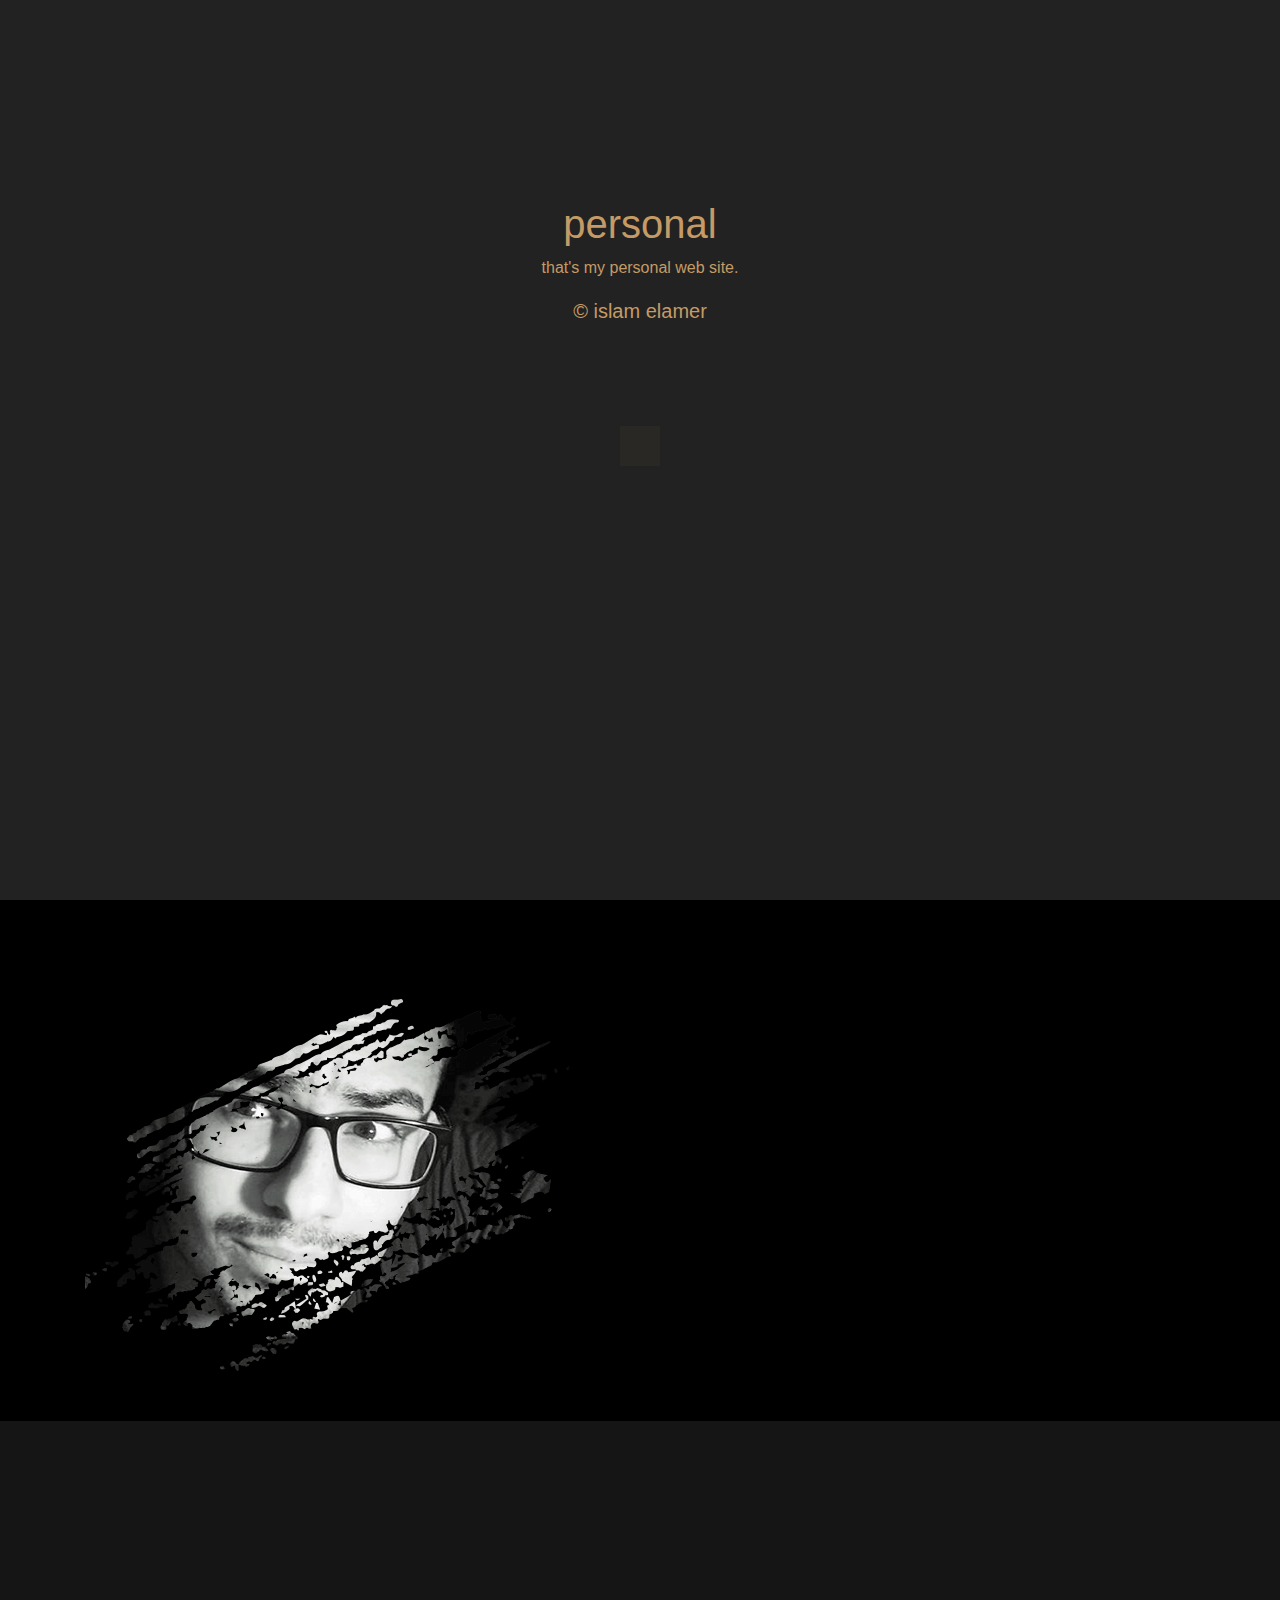
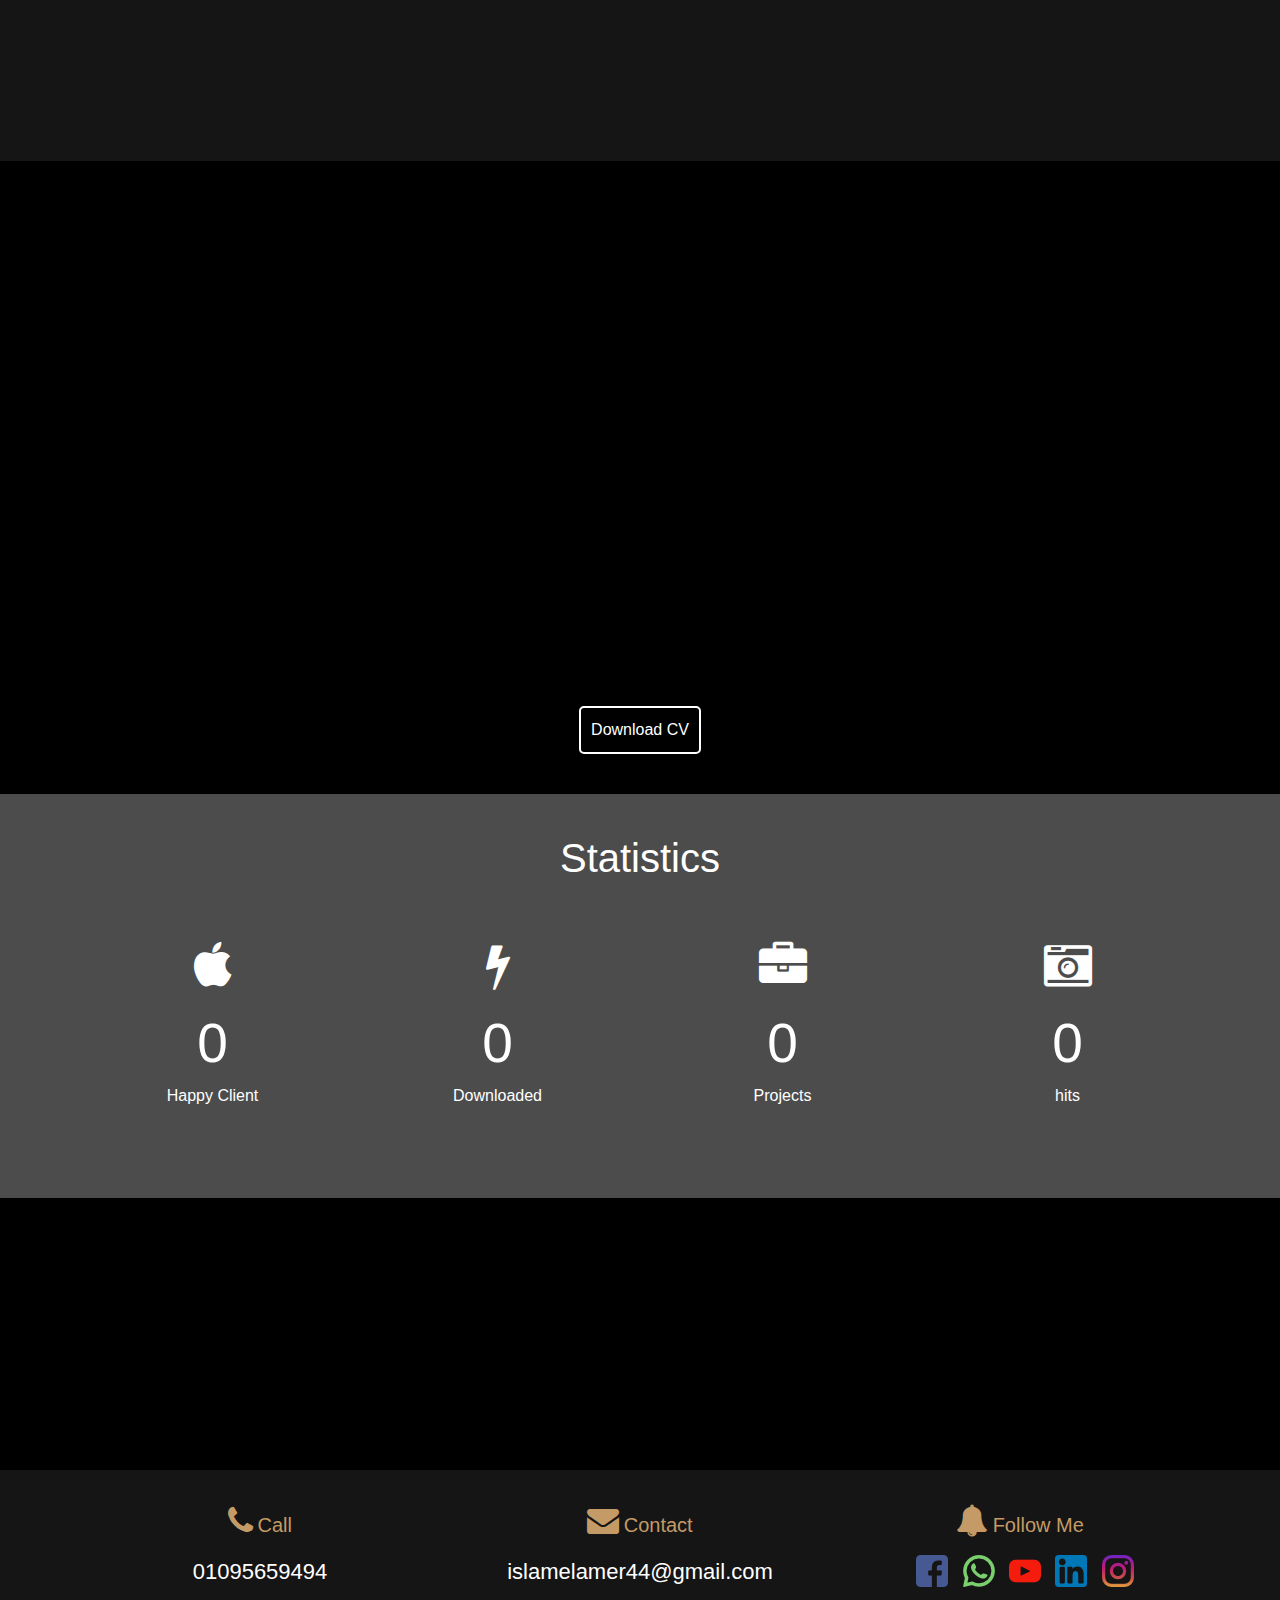
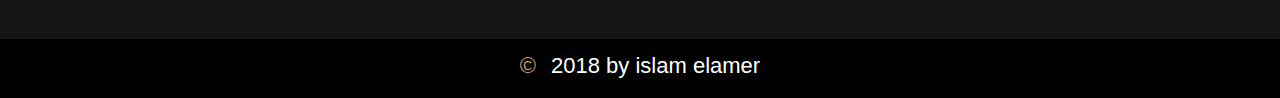
<file: index.html>
<!DOCTYPE html>
<html>

<head> 

    
    <meta charset="utf-8">
    
<!--    meta view port-->
    <meta name="viewport" content="width=device-width, initial-scale=1, shrink-to-fit=no">
    
    
     <title> islamelamer </title>
    
    
    <link rel="stylesheet" href="css/bootstrap.min.css">
    <link rel="stylesheet" href="css/font-awesome.min.css">
    
    
     <link rel="stylesheet" href="css/animate.css">   <!--animate-->
    
    <link rel="stylesheet" href="css/style.css">
    
    
    
    
    
    
   
    
    

 </head>

<body>
    
<!--     بسم الله-->
   


<!--start navbar-->
    
    <div class="nav-bar">
        
        
        
        
        
        <div class="container">
            
            <div class="row">
                
                
                
                
                
                
                
                          
                                
                                
                                
                                
                                

                                                                <div class="brand col-lg-3 text-center text-md-left">

                                                    <div class="logo ">
                                                        islam elamer


                                                        </div>

                                                        <p class="sub-logo hidden-xs ">Graphic & web designer</p>

                                                            </div>







                                                        <div class=" menu col-lg-9 text-center text-md-right">



                                                            <ul class="list-unstyled">
                                                               
                                                                <li ><a class="active" href="#home">home</a></li>
                                                                <li><a href="#about">about</a></li>
                                                                <li><a href="#skills">skills</a></li>
                                                                <li><a href="#contact">contact.</a></li>
                                                              
                                                            </ul>








                                                        </div>
                
                
                
                
                            
                
                
                
                    
                    
                    
                    
                    

                                
             
            
            
            </div>
        
        
           
        
        
        </div>
    
    
    
    
    
    
    
    
    </div>
    
    
    
    
    
    
    
<!--    end nav bar-->
    
    
    
    
    
    
<!--    start header-->
    
    
    
    
    
    <div class="header" id="home">
        
        
        
            <div id="main-slider" class="carousel slide" data-ride="carousel">
                 

                         
                     <ol class="carousel-indicators">
                                <li data-target="#main-slider" data-slide-to="0" class="active"></li>
                                <li data-target="#main-slider" data-slide-to="1"></li>
                                <li data-target="#main-slider" data-slide-to="2"></li>
                              </ol>


                              <div class="carousel-inner">
                                  
                                  
                                 
                                      
                                      <div class="overlay"> </div>
                                      
                                      
                                      <div class="intro">
                                          
                                          
                                          

                                                               <h1 class="wow bounceInLeft"> 
                                                                 <span >Hello,</span> <br> 
                                                                   
                                                                   <span>i'm</span>  a Graphic and  
                                                                    web designer
                                                                   
                                                                   
                                                            </h1>

                                      
                                      
                                      
                                      
                                      
                                      
                                      </div>
                                  
                                  
                                  
                                  
                                  
                                  
                                  
                                  
                                  
                                  


                                    <div class="carousel-item active slide1">
<!--                                      <img class="d-block w-100" src="images/slider/1.jpg" alt="First slide">-->
                                    </div>

                                    <div class="carousel-item slide2">
<!--                                      <img class="d-block w-100" src="images/slider/2.jpg" alt="Second slide">-->
                                    </div>

                                    <div class="carousel-item slide3">
<!--                                      <img class="d-block w-100" src="images/slider/3.jpg" alt="Third slide">-->
                                    </div>


                              </div>
                
                
                
                
                 
                </div>
        
        
    
    
    
    
    
    
    </div>
    
    
    
    
    
    
    <!--    end header-->
    
    
    
    
    
<!--    start about-->
    
    
    
    
    <section class="about" id="about">
        
        
        
        <div class="container">
            
            <div class="row">
                
                
                <div class=" col-lg-6 ">
                    
                        
                        <div  class="square wow shake"  data-wow-offset="280"><img src="images/square.png" > </div>
                    
                        <div class="personal-img">
                            
                            
                            
                           
                            
                            
                            <img src="images/personal-img.png"  >
                    
                    
                    
                    
                        </div>
                
                
                
                
                
                </div>
                
                <div class="col-lg-6">
                    
                    
                    
                    <div class="about-text wow bounceInRight " data-wow-offset="280">
                            
                            
                            <div class="h1 ">I am  Islam Elamer..</div>
                        
                            <p class="lead"> We’re full service which means we’ve got you covered on design and content right through to digital.</p>
                        
                             <p class="lead"> You’ll form a lasting relationship with us, collaboration is central to everything we do</p>
                        
                        
                                <p class="lead"> We’ll push you out of your comfort zone from time-to-time.</p>
                    
                    
                    
                    
                        </div>
                
                
                
                
                
                
                
                </div>
                
                
                
              
            
            
            
            </div>
        
        
        
        </div>
    
    
    
    </section>
    
    
    
    
    <!--    end about-->
    
    
<!--    start education-->
    
    
    
    
    <section class="education">
        
        
        
       
            
            
            
        <div class="container">
            
            
            
            <div class="row">
                
                
                
                <div class="col-lg-6 ">
                    
                    
                    <div class="edu wow bounceInLeft "  data-wow-offset="320">
                        
                        
                        <i class="fa fa-address-card fa-2x"></i>
                        
                        <div class="h1">Education</div>
                        
                                <p> Bachelor’s degree of  Commerce. 
                                        Management Information 
                                        System Department, Faculty of Commerce, 
                                        Alexandria University, Alexandria, 
                                        Egypt (2013-2016). </p>

                    
                    
                    
                    
                    
                    </div>
                
                
                
                
                
                </div>
                
                
                
                <div class="col-lg-6 ">
                    
                    
                    <div class="exp wow bounceInRight "  data-wow-offset="280">
                    
                    
                        
                         
                        <i class="fa fa-archive fa-2x"></i>
                        
                        <div class="h1">Experience</div>
                        
                                <p>graphic designer</p>
                                 <p>Computer maintenance (software and hardware) </p>
                    
                    
                    
                    </div>
                
                
                
                
                
                </div>
            
            
            
            
            
            
            
            
            </div>
        
        
        
        
        </div>
            
            
            
   
    
    
    
    
    
    
    
    
    </section>
    
    
    <!--    end education-->
    
    
    
    
    
<!--    start skills-->
    
    
    
    
    <section class="skills" id="skills">
        
        
        
        <div class="container">
            
            <div class="row">
                
                
                
                <div class="col-md-6">
                    
                    
                    <div class="graphics wow fadeInDown"  data-wow-offset="340">
                        
                        <i class="fa fa-paint-brush fa-2x"></i>
                        
                        <div class="h1">Graphics</div>
                        
                        
                        
                                <div class="pro">
                                    
                                                    <p>Ps</p>

                                                    <div class="progress">


                                                     <div class="progress-bar  progress-bar-success " data-value="90%"   >


                                                          90%

                                                      </div>


                                                      </div>
                        
                        
                               </div>
                        
                        
                        
                        
                                <div class="pro">
                                    
                                                    <p>illustrator</p>

                                                    <div class="progress">


                                                     <div class="progress-bar progress-bar-success "  data-value="65%" >


                                                          65%

                                                      </div>


                                                      </div>
                        
                        
                               </div>
                        
                        
                        
                                <div class="pro">
                                    
                                                    <p>Lightroom</p>

                                                    <div class="progress">


                                                     <div class="progress-bar progress-bar-success "  data-value="60%" >


                                                          60%

                                                      </div>


                                                      </div>
                        
                        
                               </div>
                        
                        
                                <div class="pro">
                                    
                                                    <p>Premiere</p>

                                                    <div class="progress">


                                                     <div class="progress-bar progress-bar-success "  data-value="55%" >


                                                          55%

                                                      </div>


                                                      </div>
                        
                        
                               </div>
                        
                        
                                <div class="pro">
                                    
                                                    <p>Aftereffect</p>

                                                    <div class="progress">


                                                     <div class="progress-bar progress-bar-success "  data-value="55%" >


                                                          55%

                                                      </div>


                                                      </div>
                        
                        
                               </div>
                        
                    
                    
                    
                    
                    
                    </div>
                    
                
                
            
                
                
                
                
                </div>
                
                
                
                
                 <div class="col-md-6">
                    
                    
                    <div class="web wow fadeInDown" data-wow-offset="340">
                        
                        <i class="fa fa-newspaper-o fa-2x"></i>
                        
                        <div class="h1">Web</div>
                        
                        
                        
                                <div class="pro">
                                    
                                                    <p>Html</p>

                                                    <div class="progress">


                                                     <div class="progress-bar progress-bar-success "  data-value="90%" >


                                                          90%

                                                      </div>


                                                      </div>
                        
                        
                               </div>
                        
                        
                        
                        
                                <div class="pro">
                                    
                                                    <p>Css</p>

                                                    <div class="progress">


                                                     <div class="progress-bar progress-bar-success "  data-value="90%" >


                                                          90%

                                                      </div>


                                                      </div>
                        
                        
                               </div>
                        
                        
                        
                                <div class="pro">
                                    
                                                    <p>BootStrap</p>

                                                    <div class="progress">


                                                     <div class="progress-bar progress-bar-success "  data-value="85%" >


                                                          85%

                                                      </div>


                                                      </div>
                        
                        
                               </div>
                        
                        
                                <div class="pro">
                                    
                                                    <p>Java Script</p>

                                                    <div class="progress">


                                                     <div class="progress-bar progress-bar-success "  data-value="50%" >


                                                          50%

                                                      </div>


                                                      </div>
                        
                        
                               </div>
						
						
						
								 <div class="pro">
                                    
                                                    <p>Java Script/DOM</p>

                                                    <div class="progress">


                                                     <div class="progress-bar progress-bar-success  "  data-value="30%" >


                                                          30% in progress

                                                      </div>


                                                      </div>
                        
                        
                               </div>
						
						
                        
                        
                        
                                <div class="pro">
                                    
                                                    <p>JQuery</p>

                                                    <div class="progress">


                                                     <div class="progress-bar progress-bar-success "  data-value="70%" >


                                                          70%

                                                      </div>


                                                      </div>
                        
                        
                               </div>
                        
                        
                                <div class="pro">
                                    
                                                    <p>Sass</p>

                                                    <div class="progress">


                                                     <div class="progress-bar progress-bar-success "  data-value="65%" >


                                                          65%

                                                      </div>


                                                      </div>
                        
                        
                               </div>
                        
                    
                    
                    
                    
                    
                    </div>
                     
                     
                     
                             
                     
                     
                     
                  
                    
                
                
            
                
                
                
                
                </div>
                
                
                
                
                
                
                
                    
                   
                
                
                
                  <div class="my-cv">
                     
                    
                                 <a href="images/islam%20cv.pdf" download>Download <span>CV</span></a>
                    
                    
                    </div>
                    
                
                
                
                
             
                
                
                
                
                
                
            
            
            
            
            </div>
        
        
     
        </div>
    
    
    
    
    
    
   </section>
    
    
    
    
    
    <!--    end skills-->
    
    
    
    
    
<!--     start statistics -->
    
    
    
    
    <div class="statistics text-center">
        
        
        
        <div class="overlay">
            
            
            <div class="h1" >Statistics</div>
            
             
        
        <div class="container">
            
            
            
           
            
            
            
            <div class="row">
                
                
                
                
                <div class="col-md-3 col-sm-6 ">
                    
                    
                    <div class="box">
                        
                        
                        <i class="fa fa-apple fa-3x"></i>
                        
                        <h2 class="timer" data-from="0" data-to="2000" data-speed="50000">0</h2>
                        
                        <p>Happy Client</p>
                
                    
                    </div>
                
            
                </div>
                
                
                
                
                 <div class="col-md-3 col-sm-6  ">
                    
                    
                    <div class="box">
                        
                        
                        <i class="fa fa-bolt fa-3x"></i>
                        
                        <h2 class="timer" data-from="0" data-to="1200" data-speed="50000">0</h2>
                        
                        <p>Downloaded</p>
                
                    
                    </div>
                
            
                
                
                
                </div>
                
                
                
                
                 <div class="col-md-3 col-sm-6  ">
                    
                    
                    <div class="box">
                        
                        
                        <i class="fa fa-briefcase fa-3x"></i>
                        
                        <h2 class="timer" data-from="0" data-to="1100" data-speed="50000">0</h2>
                        
                        <p>Projects</p>
                
                    
                    </div>
                
            
                
                
                
                </div>
                
                
                
                
                 <div class="col-md-3 col-sm-6 ">
                    
                    
                    <div class="box">
                        
                        
                        <i class="fa fa-camera-retro fa-3x"></i>
                        
                        <h2 class="timer" data-from="0" data-to="2000" data-speed="50000">0</h2>
                        
                        <p>hits</p>
                
                    
                    </div>
                
            
                
                
                
                </div>
                
                
                
                
               
            
            </div>
        
        
        
        
        </div>
        
        
        
        
        
    </div>
    
    
    
    
    
    
    
    
    </div>
    
    
    
    
    <!--     end statistics -->
    
    
    
    
    
    
<!--    start contact-->
    
    
    
    
    <div class="contact" id="contact">
        
        <div class="container">
            
            
            
            
            <form >
                
            <div class="row">
                
                
                
                
             
                    
                    
                
                
                    <div class="col-lg-6 wow bounceInLeft" data-wow-offset="300">





                        <div class="form-group"> <input type="text" class="form-control input-lg" placeholder="user namer" ></div>
                        <div class="form-group"> <input type="text" class="form-control input-lg" placeholder="Email" ></div>
                        <div class="form-group"> <input type="text" class="form-control input-lg" placeholder="Cell Phone" ></div>



                    </div>
                
                    <div class="col-lg-6 wow bounceInRight" data-wow-offset="300">
                        
                        <div class="form-group"><textarea class="form-control input-lg" placeholder="your message" ></textarea></div>
                        
                        <button type="button" class="btn btn-danger btn-block ">Contact Us</button>
                        
                        
                        
                      
                
                    </div>
                
                
            </div>
        
         </form>
        
        
        
        </div>
    
    
    
    </div>
    
    
    
    
    
    <!--    end contact-->
    
    
    
    
<!--    footer-->
    
    
    
    
    <div class="footer text-center">
        
        <div class="container">
            <div class="row"> 
                
                
                
                <div class="col-md-4 ">
                    
                 
                    <i class="fa fa-phone fa-2x "></i>
                    
                    <span class="h1">Call</span>
                    <p>01095659494</p>
                
                
                </div>
                
                
                
                 <div class="col-md-4">
                    
                 
                    <i class="fa fa-envelope fa-2x "></i>
                    
                    <span class="h1">Contact</span>
                    <p>islamelamer44@gmail.com</p>
                
                
                </div>
            
                
                
                 <div class="col-md-4">
                    
                 
                    <i class="fa fa-bell fa-2x"></i>
                    
                    <span class="h1">Follow Me</span>
                     
                     <div class="social-links">
                         
                         
                         
                         
                         <ul class="list-unstyled ">
                             
                             <li ><a href="https://www.facebook.com/islamdesigner.elamir" target="_blank"> <img src="images/social/010-facebook.png" alt=""> </a></li>
                             <li ><a href=""> <img src="images/social/007-whatsapp.png" alt="" target="_blank"> </a></li>
                             <li><a href="https://www.youtube.com/channel/UCSzPV3vwdVFrf6FEzpP_uYw?view_as=subscriber" target="_blank"> <img src="images/social/009-youtube.png" alt=""> </a></li>
                             <li ><a href="https://www.linkedin.com/in/islam-elamer-60b119b6/" target="_blank"> <img src="images/social/006-linkedin.png" alt=""> </a></li>
                             <li ><a href="https://www.instagram.com/islam_elamer/" target="_blank"> <img src="images/social/011-instagram.png" alt=""> </a></li>
                            
                     
                     
                     
                     
                     
                     
                          </ul>
                
                     
                     
                     
                     </div>
                     
                     
                
                </div>
            
            
            
            
            
            
            
            
            </div>
        
        
        
        </div>
    
        
    
    
    </div>
    
    
    
    <!-- end   footer-->
    
    
    
    
    <div class="copy-right ">
        
        <div class="container">
            
            
            <div class="row">
                
                <div class="copy-c">
                    
                    
                   
                
                      <p> <span>&copy;</span>2018 by islam elamer</p>
                
                
                
                
                </div>
                
                
            
            
            </div>
    
        
        
        </div>
    
    
    </div>






    
<!--loading-->
    
    
    <div class="loading">
    
<h1>personal </h1>
        <p class="text-center"> that's my personal web site.
			
			
		
		</p>
        <p class="lead text-center"> &copy; islam elamer</p>
        
        
        
   <div class="sk-cube-grid">
  <div class="sk-cube sk-cube1"></div>
  <div class="sk-cube sk-cube2"></div>
  <div class="sk-cube sk-cube3"></div>
  <div class="sk-cube sk-cube4"></div>
  <div class="sk-cube sk-cube5"></div>
  <div class="sk-cube sk-cube6"></div>
  <div class="sk-cube sk-cube7"></div>
  <div class="sk-cube sk-cube8"></div>
  <div class="sk-cube sk-cube9"></div>
</div>
    
    
    
    
    
    
    
    
    </div>
    
    
<!--    loading-->
    
    
    
<!--    start side bar -->
    
    
    
    
    <div class="side-bar">
        
        
        <ul class="list-unstyled">
            
            
            <li><a href="https://www.facebook.com/islamdesigner.elamir" target="_blank">  <img src="images/social/010-facebook.png"></a></li>
            <li><a href="https://www.linkedin.com/in/islam-elamer-60b119b6/" target="_blank">  <img src="images/social/006-linkedin.png"></a></li>
            <li><a href="https://www.behance.net/islamelamer" target="_blank"> <img src="images/social/004-behance.png" ></a></li>
            <li><a href="#">  <img src="images/social/007-whatsapp.png" alt="01095659494" ></a></li>
        
        
        </ul>
    
    
    
    
    </div>
    
    
    
    
    
    <!--    end side bar -->















 
    
    

    
    
<!--   الحمد الله -->
    
    
    
    
     <script src="js/jquery-3.2.1.min.js"></script>
    <script src="js/poppers.js"></script>
    <script src="js/bootstrap.min.js"></script>
    <script src="js/jquery.countTo.js"></script>
    
    
    <script src="js/custom.js"></script>
    
    
    <script src="js/wow.min.js"></script>
    
              <script>
              new WOW().init();
              </script>
    
    
    
    
    
    
   
    
    
</body>
</file>
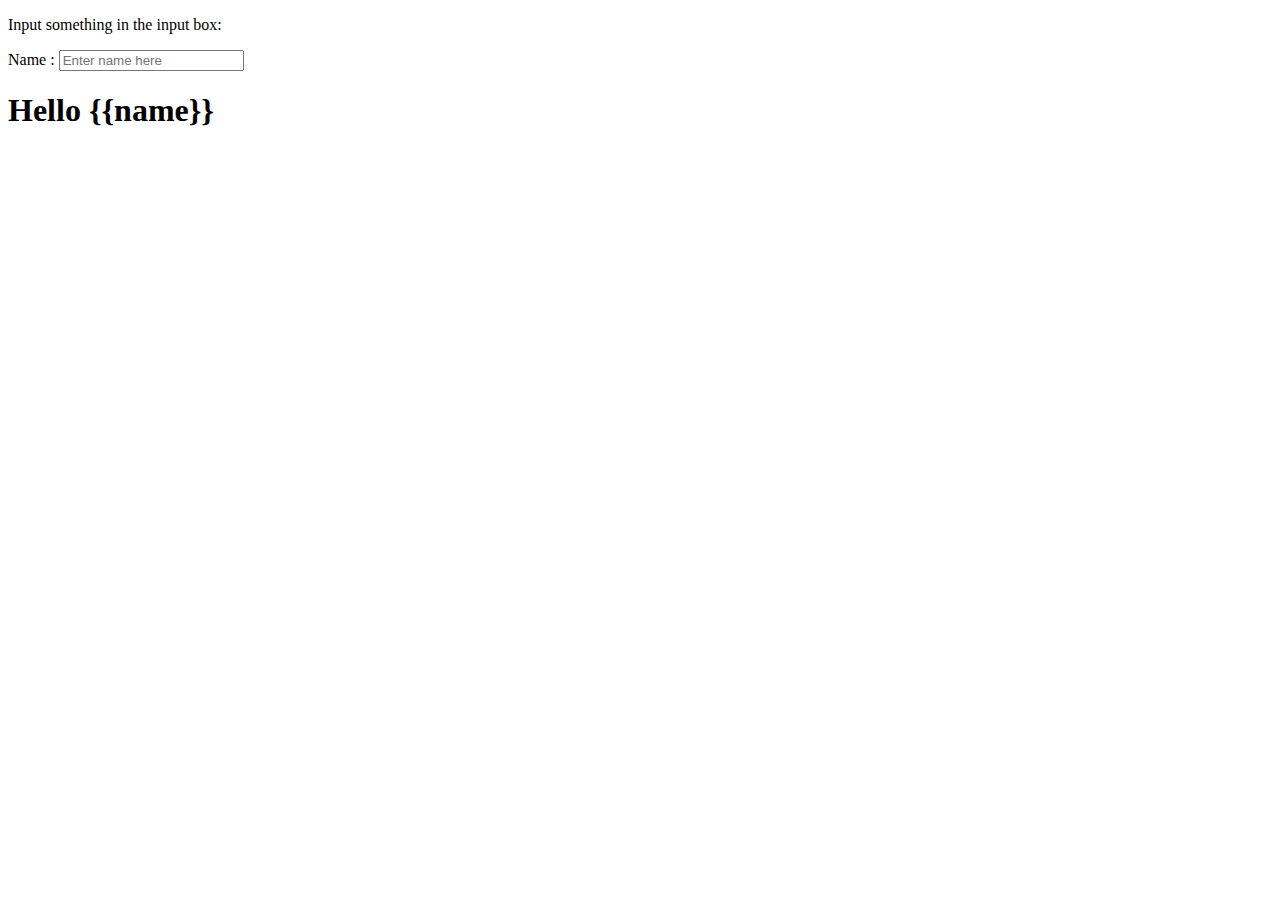
<file: test-angular.html>
<!DOCTYPE html>
<html>
<!--<script src="https://ajax.googleapis.com/ajax/libs/angularjs/1.6.9/angular.min.js"></script>-->
<body>

<div ng-app="">
 
<p>Input something in the input box:</p>
<p>Name : <input type="text" ng-model="name" placeholder="Enter name here"></p>
<h1>Hello {{name}}</h1>

</div>

</body>
</html>
</file>
<file: css/style.css>
/*first color:#c49b66*/

/*second color:#08526d*/








/*start nav-bar*/

.nav-bar{
    
    background-color:rgba(0,0,0,0.8);
    
    
    
    color: #c49b66; 
    
    
    position: fixed; top:0; left: 0; 
    z-index:999999;
    
    width: 100%;
    
    
   
    
    
    
    
    
    
    
    
    
    
    
    
    
    
    
    
}
.nav-bar .brand{
    
    margin-top: 20px;
    
    
    
}

.nav-bar .brand .logo{
    
    
    font-weight: bold;
    
    font-size: 20px;
    
    
    
    
    
}






.nav-bar .brand .sub-logo{
    
    
    
    
    margin-bottom: 0;
    
    font-size: 15px;
    
    
}



@media(max-width:720px) {
	
	.nav-bar .brand {
		
		display: none;
		
		
	}
	
	
	
	
	
}



.nav-bar .menu ul li{
    
    
    display: inline-block;
    
    margin-right: 20px;
    
    
    
   
    
    
    
}

.nav-bar .menu ul li a{
    
    
    
    color: #c49b66;
    text-decoration: none;
    
    
    display: inline-block;
    
    font-size: 20px;
    
    margin-top: 0;
    
    text-transform: uppercase;
    
    
    -webkit-transition:all 0.5s ease-in-out;
    -o-transition:all 0.5s ease-in-out;
    
    -moz-transition:all 0.5s ease-in-out;
    transition:all 0.5s ease-in-out;
    
    
    
    
    
    
}




.nav-bar .menu ul li a.active{
    
    color: #fff; 
    background-color: #c49b66;
    
    
    padding-bottom:20px;
    
    
    padding: 0 10px ;
    
    padding-top: 40px;
    
    
    
    border-radius: 0 0 10px 10px;
   
    
    
    
}





/*end-nav-bar*/





/*start header*/
.header .carousel-inner{
    
    
    position: relative; 
    
    
}

.header .carousel-inner .intro{
    position: absolute; 
    
    
    width: 100%; 
    
   
    

  
    
    display: flex; 
    
    
    align-items:center;
    
    justify-content: center;
    
    
    
    
    
   
    
    
    
}




.header .carousel-inner .intro h1{
    
    
    position: absolute;
    
    z-index: 3; 
    color: #fff; 
    
    
    
    max-width: 600px;
    
    text-align: center;
    
    font-size: 50px;
   
    
    
}




    
    
    
    
    
    
    
    
    
    








.header .carousel-inner .intro h1 span:first-child{
    
    
    color: #c49b66;
    
    font-weight: bold; 
    font-size: 50px;
    
    
    
}


.header .carousel-inner .intro h1 span:last-child{
    
    
     color: #c49b66;
    
    font-weight: normal; 
    font-size: 50px;
    
    border-bottom: 5px solid #ccc;
    
    
}











@media(max-width:720px){
    
    
    
    
      .header .carousel-inner .intro{
          
          
          display: flex; 
          
          
          align-items:center; 
          justify-content: center;
          
          
          max-width: 250px;
          
          position: absolute; 
          
          top:150px;  left: 0px;
    
    
    
    
  
    
    
    
    
    
   
    
    
    
}
    
    
    
    
    .header .carousel-inner .intro h1{
        
        
        text-align: left;
        
        
        font-size: 30px;
        
        line-height:1.5;
        
        
        
        
        
        
    }
    
  
    
    

    
    
    
    .header .carousel-inner .intro h1 span:last-child{
        
        
        
        
         font-size: 30px;
    
    
    
    
}
    
    
    
    
    
    
.header .carousel-inner .intro h1 span:first-child{
    
    
   
    font-size: 30px;
    
    
    
}


    
    
       
        
        
    }



















































.header .carousel-inner .overlay{
    
    
  
    background-color: rgba(0,0,0,0.4);
    
    position: absolute;  top:0; left: 0; 
    
    width: 100%; 
    height: 100%; 
    
    z-index: 2; 
    
    
    
    
    
}





/*slider imgs*/



.header .carousel-item{
    
    
    
    -webkit-background-size: cover; 
    
     -moz-background-size: cover; 
     -o-background-size: cover; 
        background-size: cover; 
    
    
    
    
    
    
}



  



.slide1{
    
    background: url("../images/slider/1.jpg") center center no-repeat fixed;
    
    
    
    
}



.slide2{
    
    background: url("../images/slider/2.png") center center no-repeat fixed;
    
    
    
    
}



.slide3{
    
    background: url("../images/slider/3.png") center center no-repeat fixed;
    
    
    
    
}



/* end slider imgs*/

















/*end header*/







/*start about*/





.about{
    
    
    position: relative;
    
    overflow: hidden;
    
    padding: 40px 0; 
    
    
    color: #fff; 
    
    
    
    background-color: black;
    
    
    min-height: 400px; 
    
    
   
    
    
    
    
    
}




.personal-img {
    
    
    max-width: 100%;
    
    margin-top: 50px;
   
    
    
   
    
    
    
}

 .about:hover .square img{
    
    
    transform:scale(0.9,0.9);
    
}





.square{
    
    
    max-width: 100%;
    
    
    position: absolute; 
    
    
}







@media(max-width:720px){
    
    
    .personal-img {
        
        
        
        max-width: 100%;
    
    margin-top: 50px;
   
        
        
        
    
    
    border-radius: 50%; 
        
        margin-left: -50px;
   
    
    
   
    
    
    
}
    
    
    
    .square{
    
    
    max-width: 100%;
    
    
    position: absolute; 
        
        
        
        
        margin-left: -60px;
    
    
}


    
    
    
    
    
    
    
    
}


























.about-text {
    
    
    margin-top:100px;
    
   
    
    
    
}








/*end about*/





/*start education*/


.education{
    
    
    padding: 40px 0;
 
    
    
    
    
    
        
    
 
    
    
    color: #fff; 
    

    

    
    
    
    background-color:#151515;
    
    width: 100%;
    
    
    
    
    -webkit-background-size:cover; 
    
    -moz-background-size:cover; 
    
    -o-background-size:cover; 
    background-size:cover; 
    
    
    
    
    
}















.education .edu{
    
    width:90%;
    
    border: 3px solid #c49b66;
    
    
    border-radius: 10px;
    
    
    padding: 10px;
    
    
    margin-right: 80px;
    
    height: 250px;
    
    margin-bottom: 10px;
    
    
    
}



.education .exp{
    
    
    
    
    width:90%;
    
    border: 3px solid #c49b66;
    
    
    border-radius: 10px;
    
    
    padding: 10px;
    
     height: 250px;
    
    
   
    
    
    
    
    
}



/*end start education*/





/*start skills*/

.skills{
    
    padding: 40px 0; 
    
    background-color: black; 
    
    color:white;
    
    
    
    
    
}


.skills .h1{
    
    
    margin-bottom: 30px;
    
    
}

.skills .h1:after{
    
    
    content: " "; 
    
    height: 3px; 
    width:70px;
    
    background-color: #c49b66; 
    display: block;
    
    margin-top: 10px;
    
    
    
    
    
}




.skills .progress{
    
    
    width: 90%;
    border-radius: 0;
    margin-right: 90px;
    
    
}




.skills .progress-bar {
    
    
        background-color: #c49b66;
    
    
}

.skills .graphics ,
.skills .web{
    
    
    margin-bottom: 40px;
    
    
    
}







.skills .graphics .pro ,

.skills .web .pro {
    
    
    margin-bottom: 10px;
    
    
    
    
    
    
}







.skills .graphics .pro >p,

.skills .web .pro >p

{
    
    
    margin-bottom: 0;
    
    
}


.skills .graphics .pro,

.skills .web .pro,



{
    
    
    
    margin-bottom: 10px;
    
    
}


.skills .my-cv{
    
    
    margin: 0 auto;
    
    
    
    
    
}




.skills .my-cv a{
    
    color:#fff;  
    
    text-decoration: none; 
    
    
    display: inline-block;
    
    
    border: 2px solid #fff;
    
    padding: 10px; 
    
    border-radius: 5px;
    
    
    font-weight: 100;
    
    
    -webkit-transition:all 0.5s ease-in-out; 
    -moz-transition:all 0.5s ease-in-out; 
    -o-transition:all 0.5s ease-in-out; 
   transition:all 0.5s ease-in-out; 
    
    
    
    
    
    
    
    
}



.skills .my-cv a:hover{
    
    background-color:  #c49b66; 
    
    
    
    transform: scale(1.1,1.1);
    
    
    
}




/*end skills*/




/*start statistics*/



.statistics{
    
    
     min-height: 390px;
    
    
   
    background-color: black; 
    
    color: #fff; 
    
    
    
    
    background: url("../images/statistics.png") no-repeat center center fixed  ;
    
    
    
    -webkit-background-size: cover;
     -moz-background-size: cover;
     -o-background-size: cover;
        background-size: cover;
    
    
    
    
    
    
}




.statistics .overlay{
    
    
     padding: 40px 0; 
    
    color: #fff; 
    
    
    background-color: rgba(0,0,0,0.7);
    
    min-height: 390px;
    
    
    
    
    
}





.statistics .h1{
    
    margin-bottom: 60px;
    
    
    
    
    
    
}



.statistics h2{
    
    
    font-size: 55px;
    
    
}




.statistics i{
    
    
    margin-bottom: 20px;
    
    
}



.statistics p{
    
    
    margin-bottom: 50px;
    
    
}





/*end statistics*/





/*start contact*/



.contact{
    
    color: #fff; 
    
    
    padding: 55px 0; 
    
    
    background-color: black; 
    
    
    
/*    min-height: 400px;*/
    

    
    
    
    
}



.contact textarea{
    
    height: 92px;
    
    
}




.contact input[type="text"] ,
.contact textarea

{
    
    background-color: rgba(2,2,2,0.8);
}






/*end contact*/




/*start footer*/



.footer{ 

    
    padding: 35px 0;
    color: #fff; 

    
    
    
    background-color: #151515;
    
    -webkit-background-size: cover;
    
    -o-background-size: cover;
    -moz-background-size: cover;
       background-size: cover;




}









.footer span, .footer i{
    
   color:  #c49b66; 
    
    
    
    
}




.footer span{
    
    display: inline-block; 
    
    
    
    
    
    
}



.footer .h1{
    
    font-size: 20px;
    
    
    
}





.footer i{
    
    
    
    
    
    
}



.footer p{
    
    
    font-size: 22px;
    
    font-weight: 100;
    
    margin-top: 10px;
    
    
    
    
    
}



.footer .social-links ul li{
    
    margin-left: 10px;
    
    display: inline-block;
    
    
}




.footer .social-links ul{
    
    
   margin-top: 10px; 
    
    
}








/*end footer */




/*copy right*/

.copy-right{
    
    padding-top: 10px; 
    
    color: #fff; 
    
    background-color:black; 
    
    
    
    
    
}



.copy-right span{
    
       

    
    color: #c49b66; 
    
    
    
    margin-right: 15px;
    
    display: inline-block;
    
    font-size: 22px;
    
    
}




.copy-right p{
    
     
    display: inline-block;
    
    
    font-size: 22px;
  
    
    
}


.copy-right .copy-c{
    
    
    
    margin: 0 auto;
    
    
    
    
    
}



/*copy right*/







/*loading*/










/*loading*/


.loading{
    
    background-color: #222; 
    
    color: #c49b66;
    
    position: fixed;  top: 0; left: 0; 
    
    width: 100%; height: 100%; 
    z-index: 9999999; 
    
    
    
    
    
    
    
    
}


.loading h1{
    
    
    
    text-align: center;
    padding-top: 200px;
    
   
    
    
}




.sk-cube-grid {
  width: 40px;
  height: 40px;
  margin: 100px auto;
}

.sk-cube-grid .sk-cube {
  width: 33%;
  height: 33%;
  background-color: #c49b66;
  float: left;
  -webkit-animation: sk-cubeGridScaleDelay 1.3s infinite ease-in-out;
          animation: sk-cubeGridScaleDelay 1.3s infinite ease-in-out; 
}
.sk-cube-grid .sk-cube1 {
  -webkit-animation-delay: 0.2s;
          animation-delay: 0.2s; }
.sk-cube-grid .sk-cube2 {
  -webkit-animation-delay: 0.3s;
          animation-delay: 0.3s; }
.sk-cube-grid .sk-cube3 {
  -webkit-animation-delay: 0.4s;
          animation-delay: 0.4s; }
.sk-cube-grid .sk-cube4 {
  -webkit-animation-delay: 0.1s;
          animation-delay: 0.1s; }
.sk-cube-grid .sk-cube5 {
  -webkit-animation-delay: 0.2s;
          animation-delay: 0.2s; }
.sk-cube-grid .sk-cube6 {
  -webkit-animation-delay: 0.3s;
          animation-delay: 0.3s; }
.sk-cube-grid .sk-cube7 {
  -webkit-animation-delay: 0s;
          animation-delay: 0s; }
.sk-cube-grid .sk-cube8 {
  -webkit-animation-delay: 0.1s;
          animation-delay: 0.1s; }
.sk-cube-grid .sk-cube9 {
  -webkit-animation-delay: 0.2s;
          animation-delay: 0.2s; }

@-webkit-keyframes sk-cubeGridScaleDelay {
  0%, 70%, 100% {
    -webkit-transform: scale3D(1, 1, 1);
            transform: scale3D(1, 1, 1);
  } 35% {
    -webkit-transform: scale3D(0, 0, 1);
            transform: scale3D(0, 0, 1); 
  }
}

@keyframes sk-cubeGridScaleDelay {
  0%, 70%, 100% {
    -webkit-transform: scale3D(1, 1, 1);
            transform: scale3D(1, 1, 1);
  } 35% {
    -webkit-transform: scale3D(0, 0, 1);
            transform: scale3D(0, 0, 1);
  } 
}




/*loading*/







/*loading*/













/*side bar */





.side-bar{
    
    
    background-color:black; 
    
    
    position: fixed; 
    
    
    
    z-index: 9999;
    
    top:250px; right: 0; 
    
/*    width:50px; */
    
/*    height: 150px; */
    
    
    
    border:2px solid #fff; 
    
    border-radius: 10px 0 0 10px ;
    
    
    
    
    
    
}



.side-bar ul li{
    
    
    
    margin-bottom: 20px;
    
}


.side-bar ul {
    
    
    
    
    margin: 0 20px;
    
   
    
    
    
}



.side-bar ul li:first-child{
    
    
    margin-top: 20px; 
    
    
    
    
}




/*side bar */
</file>
